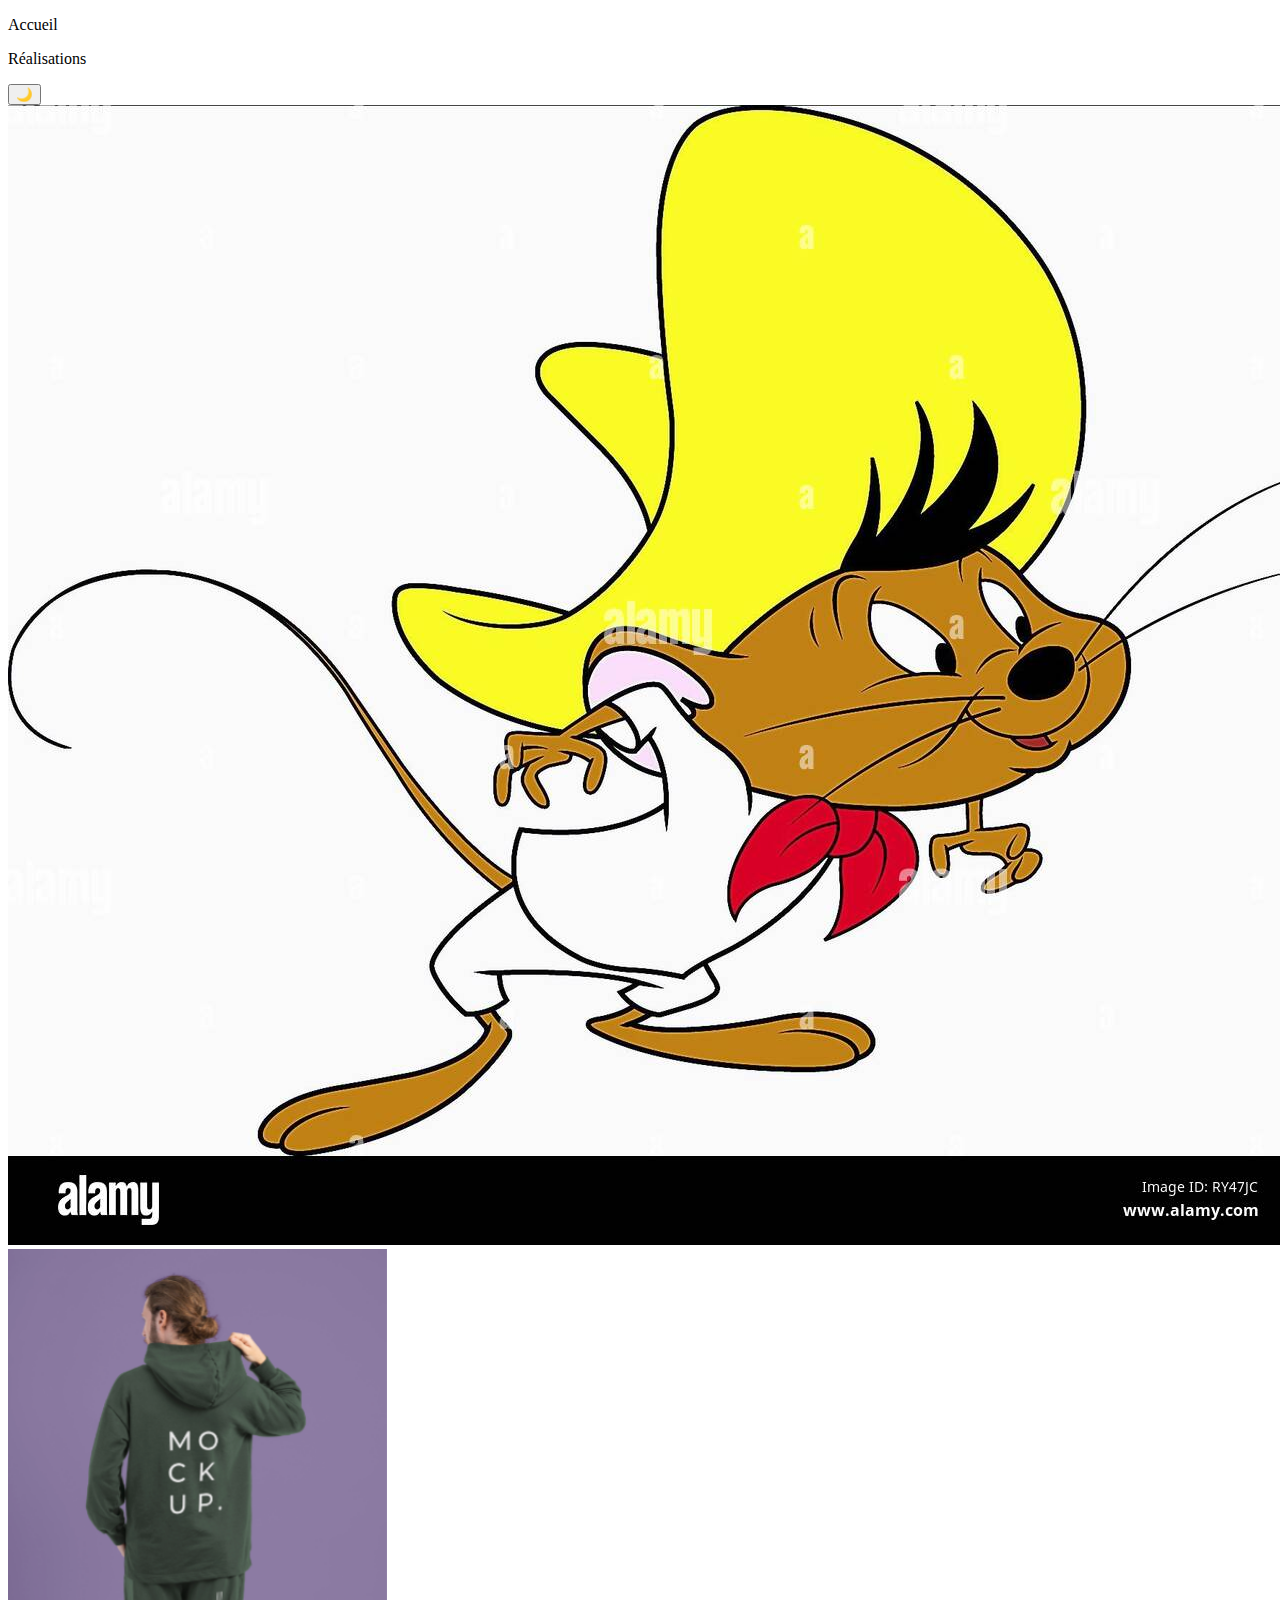
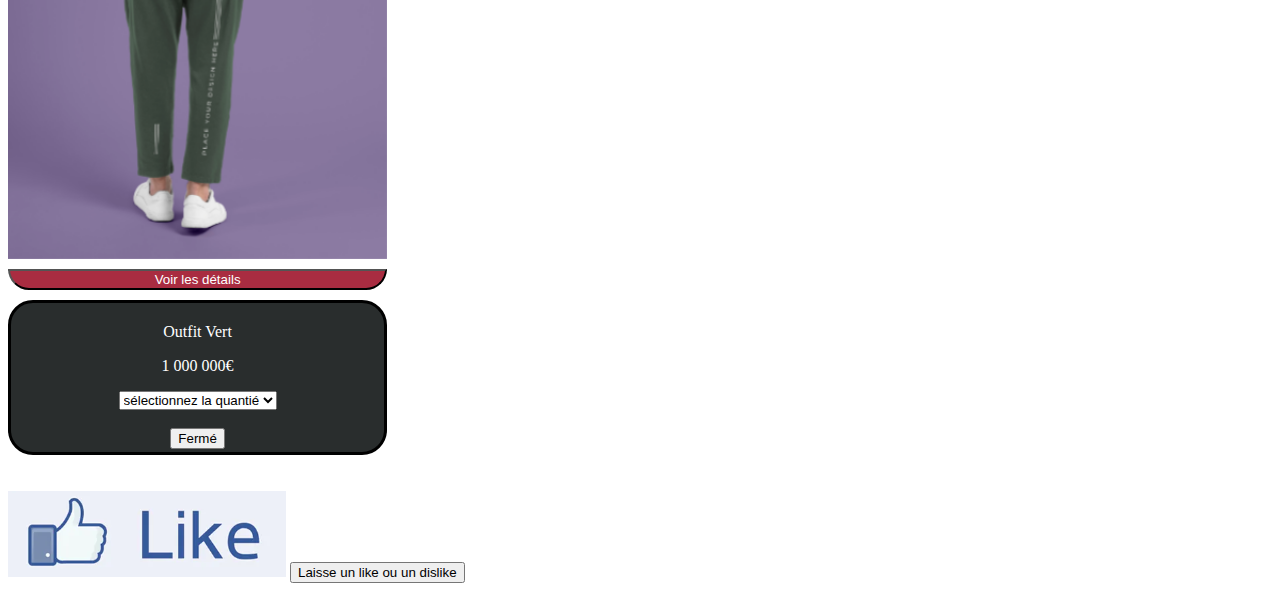
<file: index.html>
<!DOCTYPE html>
<html lang="fr">

<head>
    <meta charset="UTF-8">
    <meta name="viewport" content="width=device-width, initial-scale=1.0">
    <title>Dark mode</title>
    <link rel="stylesheet" href="style.css">
</head>

<body>
    <header>
        <p>Accueil</p>
        <p>Réalisations</p>
        <button id="btn"><span class="darkOn">🌙</span></button>
    </header>

    <main>
        <!--SPEEDY-->
        <div>
            <img src="speedy1.png" alt="speeeeeeeedy" class="speeedy">
        </div>

        <!--Modal-->
        <div id="outfit">
            <img src="outfit.png" alt="dddd">
            <button id="disp">Voir les détails</button>
            
                <div id="modal" class="modalFlex">
                    <p>Outfit Vert</p>
                    <p>1 000 000€</p>
                    <select name="quantite" id="quantité">
                        <option value="">sélectionnez la quantié</option>
                        <option value="1">1</option>
                        <option value="2">2</option>
                        <option value="3">3</option>
                        <option value="4">4</option>
                        <option value="5">5</option>
                        <option value="6">6</option>
                    </select><br><br>
                    <button id="ferme">Fermé</button>
                </div>
        </div><br><br>

        <div>
            <img src="like.png" alt="like" id="like">
            <img src="dislike.png" alt="dislike" id="dislike">
            <button id="btnLikeDislike">Laisse un like ou un dislike</button>
        </div>


    </main>

    <script src="script.js"></script>
</body>

</html>
</file>
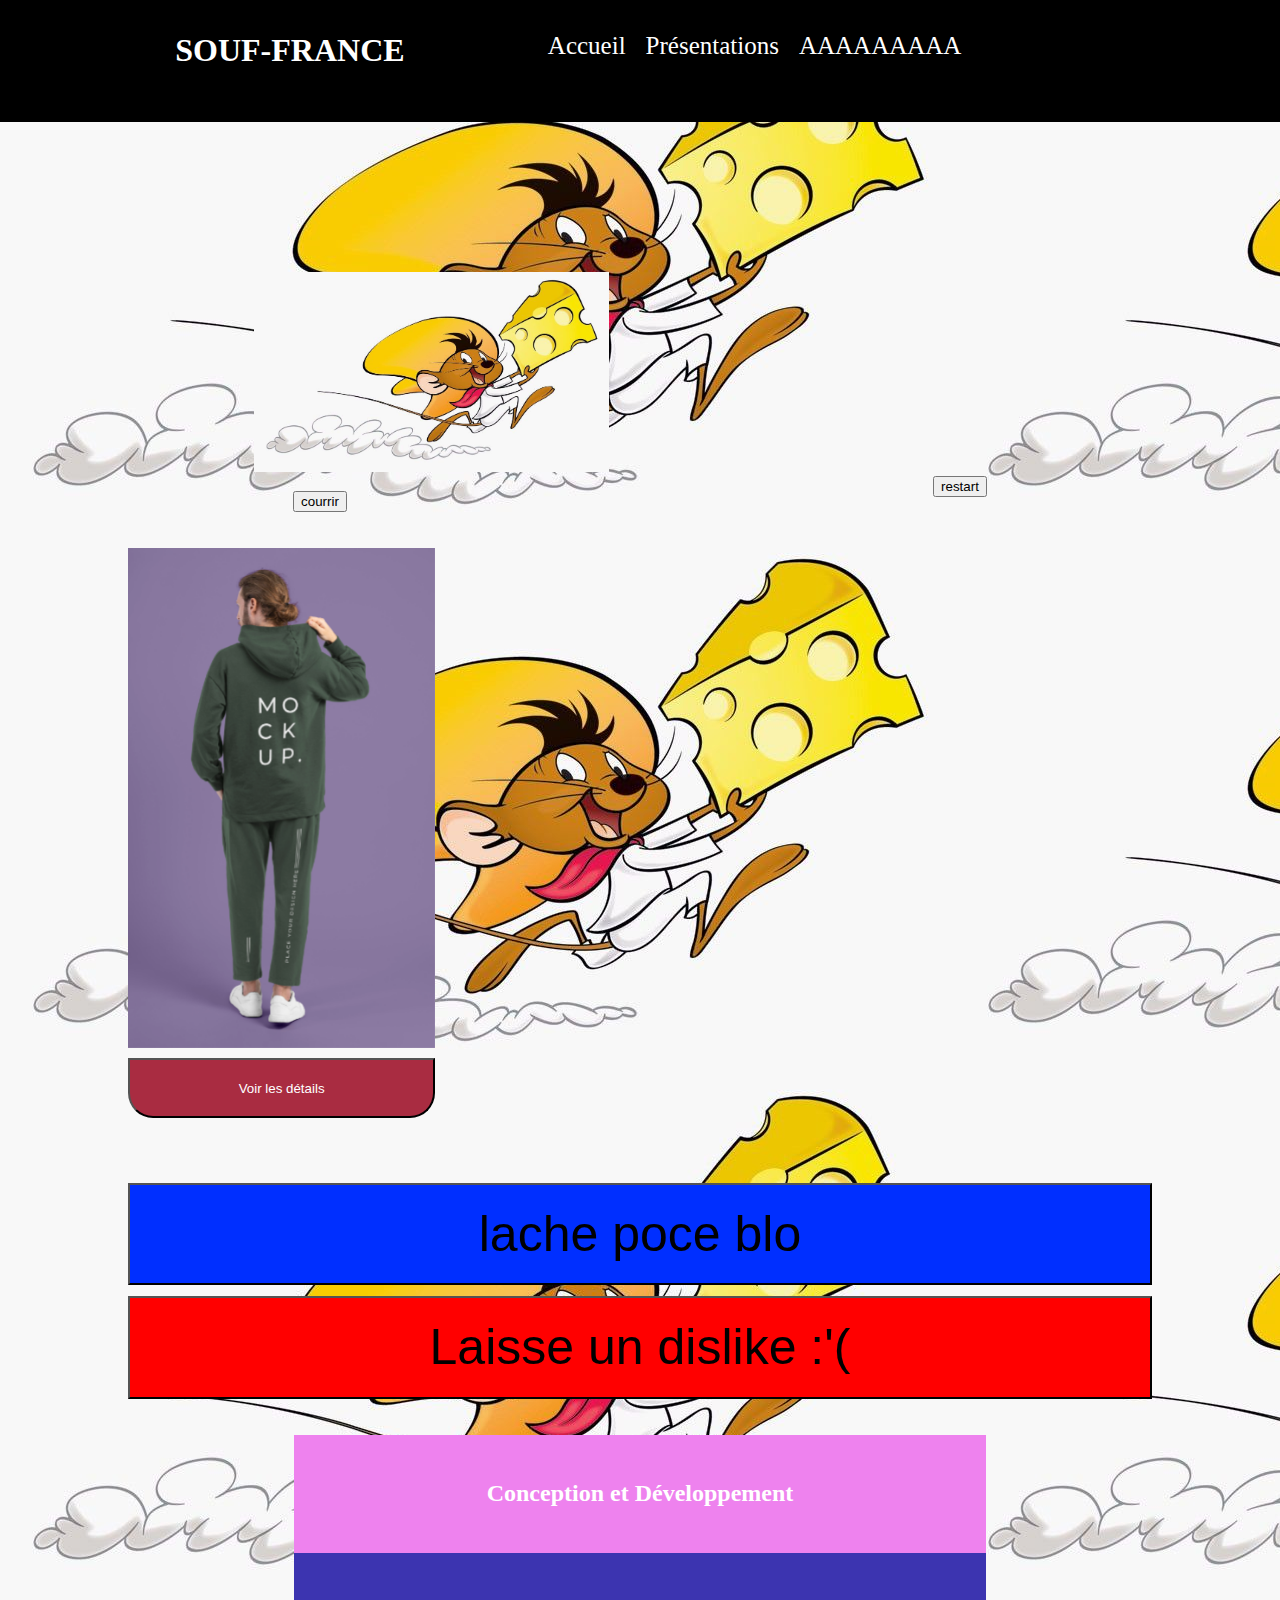
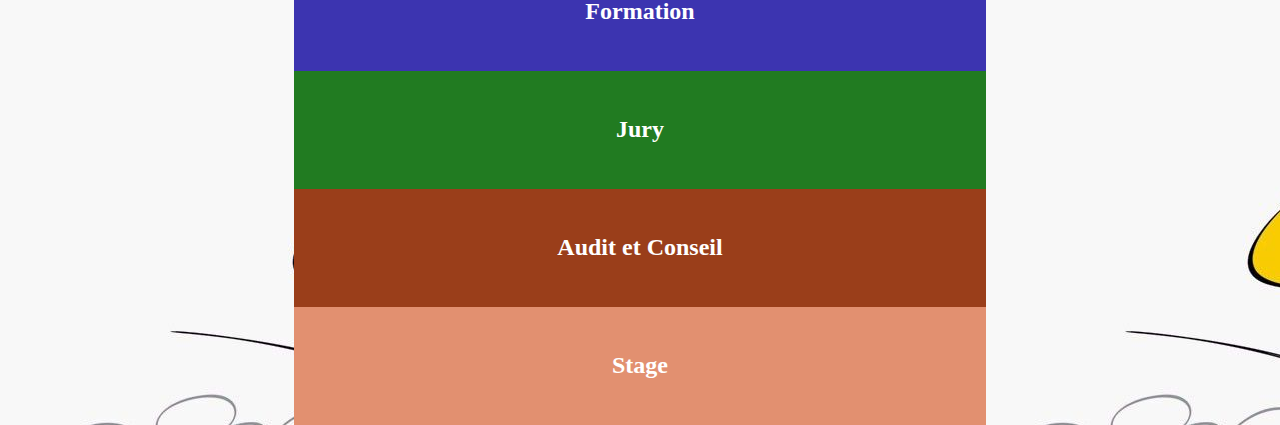
<file: speedy.html>
<!DOCTYPE html>
<html lang="en">

<head>
    <meta charset="UTF-8">
    <meta http-equiv="X-UA-Compatible" content="IE=edge">
    <meta name="viewport" content="width=device-width,
initial-scale=1.0">
    <link rel="stylesheet" href="speedy1.css">
    <title>Document</title>
</head>

<body id="body">
    <!--EXO7-->
    <header id="fermeToi">
        <div id="menuBurger">
            <div id="headerLienNone">
                <a href="" class="headerLien2">Accueil</a>
                <a href="" class="headerLien2">Présentations</a>
                <a href="" class="headerLien2">AAAAAAAAA</a>
            </div>
            <img src="burger.png" alt="" class="burger" id="burger">   
        </div>
        <h1>SOUF-FRANCE</h1>
        <div class="headerLien">
            <a href="" class="headerLien1">Accueil</a>
            <a href="" class="headerLien1">Présentations</a>
            <a href="" class="headerLien1">AAAAAAAAA</a>
        </div><br>
    </header>
    
    <!--SPEEDY-->
    <div class="flex">
        <div class="imgUne">
            <img src="speedy.png" class="speedyUn" id="speedyDepart" alt="speeddy gonzales au demarrage">
        </div>
        <div class="imgDeux">
            <img src="speedy1.png" class="speedyDeux" id="speedyCourt" alt="speedy qui court">
        </div>
    </div>
    <div class="flex">
        <div class="button">
            <button type="submit" id="button1">courrir</button>
        </div>
        <div>
            <button type="submit" id="button2">restart</button>
        </div>
    </div><br><br>

    <!--Modal-->
    <div id="outfit">
        <img src="outfit.png" alt="dddd" class="outfitVert">
        <button id="disp">Voir les détails</button>

        <div id="modal" class="modalFlex">
            <p>Outfit Vert</p>
            <p>1 000 000€</p>
            <select name="quantite" id="quantité">
                <option value="">sélectionnez la quantié</option>
                <option value="1">1</option>
                <option value="2">2</option>
                <option value="3">3</option>
                <option value="4">4</option>
                <option value="5">5</option>
                <option value="6">6</option>
            </select><br><br>
            <button id="ferme">Fermé</button>
        </div>
    </div><br><br>

    <div class="btnLikeDislike">
        <img src="like.png" alt="like" id="like">
        <img src="dislike.png" alt="dislike" id="dislike"><br>
        <button id="btnLike">lache poce blo</button>
        <button id="btnDislike">Laisse un dislike :'(</button>
    </div><br><br>

    <div class="ensembleTexte">
        <div class="bloc1">
            <h2 id="titre1">Conception et Développement</h2>
            <div id="pave1">Lorem ipsum dolor sit amet consectetur adipisicing elit. Saepe ab, laudantium velit fuga architecto
                expedita? Corporis vero magni minima tempore? Incidunt error maiores sapiente consectetur excepturi
                corporis, vero nemo officia!</div>
        </div>
        <div class="bloc2">
            <h2 id="titre2">Formation</h2>
            <div id="pave2">Lorem ipsum dolor sit amet consectetur adipisicing elit. Saepe ab, laudantium velit fuga architecto
                expedita? Corporis vero magni minima tempore? Incidunt error maiores sapiente consectetur excepturi
                corporis, vero nemo officia!</div>
        </div>
        <div class="bloc3">
            <h2 id="titre3">Jury</h2>
            <div id="pave3">Lorem ipsum dolor sit amet consectetur adipisicing elit. Saepe ab, laudantium velit fuga architecto
                expedita? Corporis vero magni minima tempore? Incidunt error maiores sapiente consectetur excepturi
                corporis, vero nemo officia!</div>
        </div>
        <div class="bloc4">
            <h2 id="titre4">Audit et Conseil</h2>
            <div id="pave4">Lorem ipsum dolor sit amet consectetur adipisicing elit. Saepe ab, laudantium velit fuga architecto
                expedita? Corporis vero magni minima tempore? Incidunt error maiores sapiente consectetur excepturi
                corporis, vero nemo officia!</div>
        </div>
        <div class="bloc5">
            <h2 id="titre5">Stage</h2>
            <div id="pave5">Lorem ipsum dolor sit amet consectetur adipisicing elit. Saepe ab, laudantium velit fuga architecto
                expedita? Corporis vero magni minima tempore? Incidunt error maiores sapiente consectetur excepturi
                corporis, vero nemo officia!</div>
        </div>
    </div>

    <script src="speedy2.js"></script>

</body>

</html>
</file>
<file: style.css>
.dark {
    background-color: rgb(0, 0, 0);
    color: white;
   }

.speedy {
    background: url(speedy.png);
}

#outfit{
    display: flex;
    flex-direction: column;
    width: 30%;
    gap: 10px;
}
.outfit1{
    display: none;
}
.display{
    display:none;
}

#disp {
    background-color: rgb(169, 44, 65);
    color: white;
    border-bottom-right-radius: 25px;
    border-bottom-left-radius: 25px;
    
}

.modalFlex{
    background-color: rgb(41, 45, 45);
    color: white;
    text-align: center;
    padding: 1%;
    border: solid black 3px;
    border-radius: 25px;
    
}

#dislike{
    display: none;
}

#like{
    display: blok;
}
</file>
<file: speedy1.css>
body{
    background-image: url(speedy.png);
    margin: auto 0;
}
/*SPEEDY*/
.flex {
    display: flex;
    justify-content: space-around;
}

.speedyUn {
    width: 30%;
    margin-top: 150px;
    margin-left: 230px;
}

.speedyDeux {
    width: 70%;
    margin-top: 150px;
    display: none;
}

.button {
    margin-top: 15px;
    ;
}


/* Modal*/

#outfit{
    display: flex;
    flex-direction: column;
    width: 80%;
    gap: 10px;
    margin-left: 10%;
}

.outfitVert{
    width: 30%;
    height: 500px;
}

#disp {
    background-color: rgb(169, 44, 65);
    color: white;
    border-bottom-right-radius: 25px;
    border-bottom-left-radius: 25px;
    padding: 2%;
    width: 30%;
    
}

.modalFlex{
    background-color: rgb(41, 45, 45);
    color: white;
    text-align: center;
    padding: 1%;
    border: solid black 3px;
    border-radius: 25px;
    width: 27.8%;
    
}

#modal {
    display: none;
}



/*LIKE DISLIKE*/
.btnLikeDislike{
    display: flex;
    flex-direction: column;
    justify-content: center;
    width: 80%;
    margin-left: 10%;
}
#like{
    display: none;
    width: 100%;
    height: 500px;
}

#dislike{
    display: none;
    width: 100%;
    height: 500px;
}

#btnLike {
    width: 100%;
    margin-top: 1%;
    padding: 2%;
    font-size: 50px;
    background-color: rgb(0, 47, 255);
}

#btnDislike{
    width: 100%;
    margin-top: 1%;
    padding: 2%;
    font-size: 50px;
    background-color: red;
}

/* EXO 6 DSDSSDFSFSFSFSF */

.ensembleTexte{
    display: flex;
    flex-direction: column;
    align-items: center;
    color: white;
}

.bloc1{
    background-color: violet;
    padding: 2%;
    width: 50%;
    text-align: center;
}

.bloc2{
    background-color: rgb(60, 52, 176);
    padding: 2%;
    width: 50%;
    text-align: center;
}

.bloc3{
    background-color: rgb(33, 123, 33);
    padding: 2%;
    width: 50%;
    text-align: center;
}

.bloc4{
    background-color: rgb(154, 62, 26);
    padding: 2%;
    width: 50%;
    text-align: center;
}

.bloc5{
    background-color: rgb(226, 144, 112);
    padding: 2%;
    width: 50%;
    text-align: center;
}

#pave1{
    display: none;
}

#pave2{
    display: none;
}

#pave3{
    display: none;
}

#pave4{
    display: none;
}

#pave5{
    display: none;
}

/* HEADER */

header{
    background-color: black;
    color: white;
    padding: 2.5%;
    display: flex;
    flex-direction: row;
    justify-content: space-evenly;
}

h1{
    margin-block-start: 0%;
    text-align: center;
}

.headerLien{
    text-decoration: none;
    color: white;
    display: flex;
    flex-direction: row;
    justify-content: flex-end;
    gap:20px;
}

.headerLien1{
    text-decoration: none;
    color: white;
    display: flex;
    justify-content: start;
    font-size: 25px;
    
}

.headerLien2{
    text-decoration: none;
    color: white;
    font-size: 25px;
    display: flex;
    flex-direction: column;
    
}
#menuBurger{
    display: none;
}
#headerLienNone{
    display: none;
    background-color: rgb(16, 73, 54);
    
    line-height: 30px;
}


@media only screen and (min-width:601px) and (max-width:912px){
    #menuBurger{
        display: block;
        display: flex;
        flex-direction: row;
        width: 100%;
        height: 120px;
        
    }
    .headerLien{
        display: none;
    }
    .burger{
        margin-left: 1%;
        width: 100px;
        display: flex;
        margin-left: 50%;

    }
    h1{
        width: 100%;
        text-align:left;
        font-size: 40px;
        display: none;
    }
    header{
        width: 100%;
    }
    
    
}
@media only screen and (max-width:600px){
    #menuBurger{
        display: block;
        display: flex;
        flex-direction: row;
        width: 100%;
        height: 120px;
        
    }
    .headerLien{
        display: none;
    }
    .burger{
        margin-left: 1%;
        width: 100px;

    }
    h1{
        width: 100%;
        text-align:left;
        font-size: 40px;
        display: none;
    }
    header{
        width: 100%;
        
    }
   
    
}
</file>
